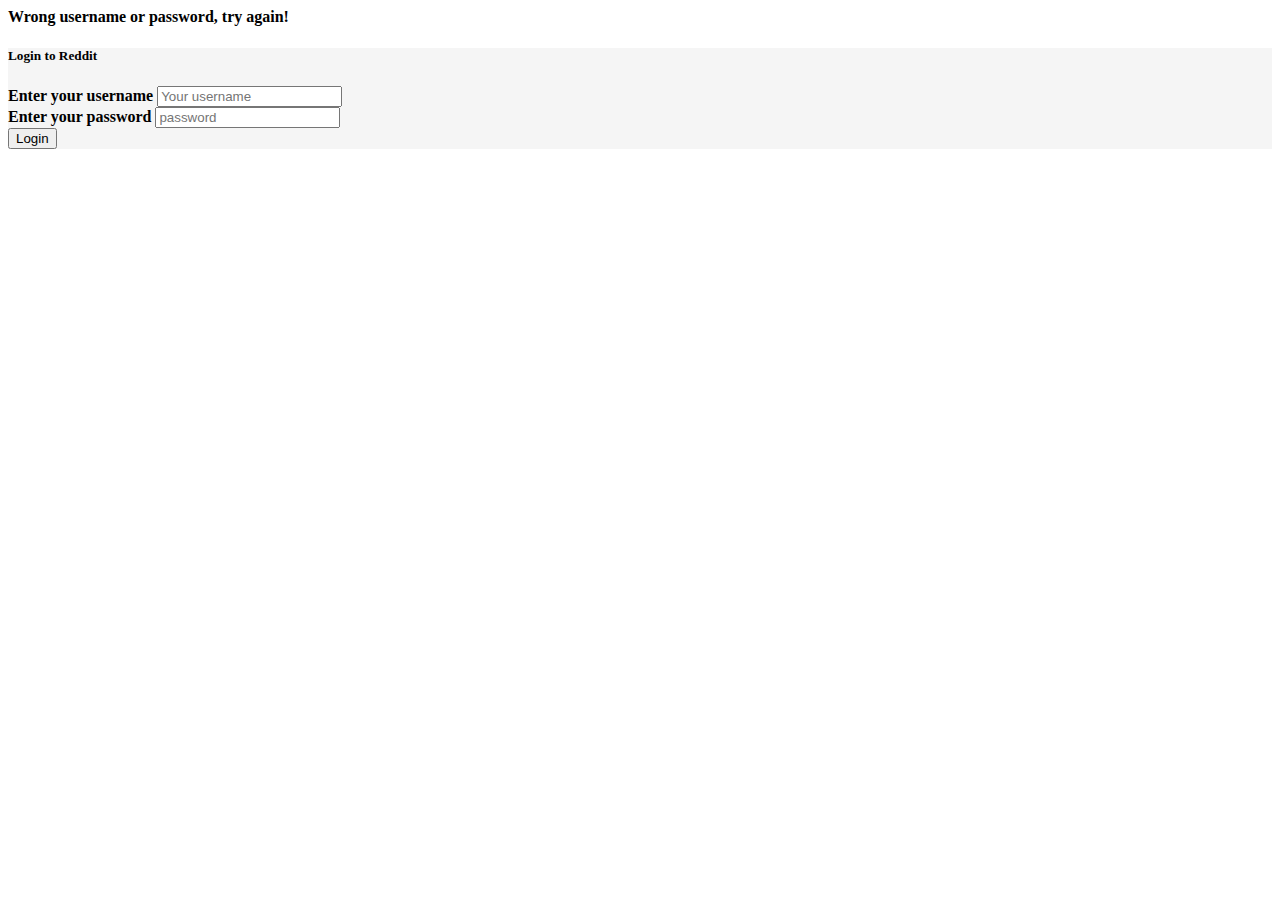
<file: src/main/resources/templates/reddit/login.html>
<!DOCTYPE html>
<html lang="en" xmlns:th="http://www.thymeleaf.org"
      th:replace="layout/layout :: layout(~{::title}, ~{::section})">
<title>Login</title>

<section>

  <div class="row text-center justify-content-center mx-auto">
    <div class="alert alert-danger" role="alert" th:if="${wasUserFound}">
      <strong>Wrong username or password, try again!</strong>
    </div>
  </div>

    <section style="background-color: #F5F5F5;">
      <div class="container my-2 py-2 text-dark">
        <div class="row d-flex justify-content-center">
          <div class="col-md-10 col-lg-8 col-xl-6">
            <div class="card">
              <div class="card-body p-4">
                <div class="d-flex flex-start w-100">
                  <div class="w-100">
                    <h5 class="text-center text-danger">Login to Reddit</h5>
                    <form th:action="@{'/login'}" th:method="post" class="needs-validation"
                          novalidate>

                      <div class="form-group my-3 text-center has-validation">
                        <label for="username" class="text-danger mb-2"><strong>Enter your
                          username</strong></label>
                        <input type="text" class="form-control" name="username" id="username"
                               placeholder="Your username" required pattern="^[a-zA-Z0-9_.-]*$">
                      </div>

                      <div class="form-group my-3 text-center has-validation">
                        <label for="password" class="text-danger mb-2"><strong>Enter your
                          password</strong></label>
                        <input type="password" class="form-control" name="password" id="password"
                               placeholder="password" required
                               pattern="^(?=.*[A-Za-z])(?=.*\d)[A-Za-z\d]{8,}$">
                      </div>

                      <div class="text-center">
                        <button type="submit" class="btn btn-outline-danger mb-2">Login</button>
                      </div>
                    </form>
                  </div>
                </div>
              </div>
            </div>
          </div>
        </div>
      </div>
    </section>

</section>
</file>
